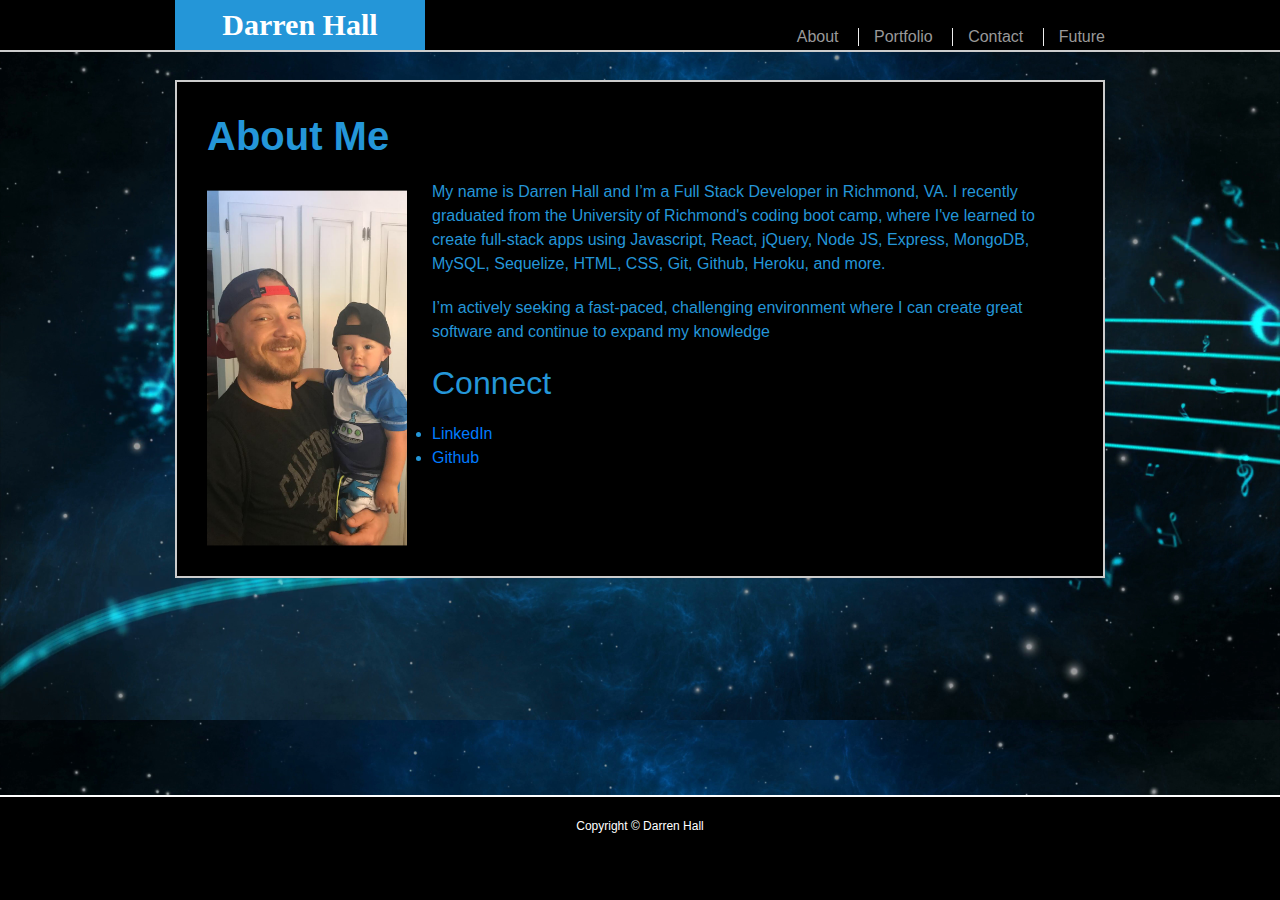
<file: assets/index.html>
<!DOCTYPE html>
<html lang="en">

<head>
  <meta charset="UTF-8">
  <meta name="viewport" content="width=device-width, initial-scale=1.0">
  <meta http-equiv="X-UA-Compatible" content="ie=edge">
  <title>DJH homePage</title>
  <link rel="stylesheet" href="https://stackpath.bootstrapcdn.com/bootstrap/4.3.1/css/bootstrap.min.css"
    integrity="sha384-ggOyR0iXCbMQv3Xipma34MD+dH/1fQ784/j6cY/iJTQUOhcWr7x9JvoRxT2MZw1T" crossorigin="anonymous">
  <link rel="stylesheet" type="text/css" href="css/style.css">
</head>

<body>

  <header id="masthead">
    <div class="container">
      <a href="index.html" id="logo">Darren Hall
      </a>
      <nav>
        <a href="index.html">About</a>
        <a href="portfolio.html">Portfolio</a>
        <a href="contact.html">Contact</a>
        <a href="future.html">Future</a>
      </nav>
    </div>
  </header>
  <div class="wrapper">
    <div class="container" id="main-container">
      <section class="main-section">
        <h1>About Me</h1>

        <img src="./images/hat_bio.jpg" class="auth-image" alt="Darren Hall">

        <p>My name is Darren Hall and I’m a Full Stack Developer in Richmond, VA. I recently graduated from the
          University of Richmond's coding boot camp, where I've learned to create full-stack apps using Javascript,
          React, jQuery, Node JS, Express, MongoDB, MySQL, Sequelize, HTML, CSS, Git, Github, Heroku, and more.</p>

        <p>I’m actively seeking a fast-paced, challenging environment where I can create great software and continue to
          expand my knowledge</p>

        <div id="connect">
          <h2>Connect</h2>
          <ul>
            <li>
              <a target="blank" rel="linkedin" href="https://www.linkedin.com/in/darren-hall-112b6248/"
                class="icon-link">LinkedIn
                <i class="fab fa-linkedin aos-init aos-animate"></i>
              </a>
            </li>
            <li>
              <a target="blank" href="https://github.com/darrenjhall4">Github
                <i class="fab fa-github-square aos-init aos-animate"></i>
              </a>
            </li>
          </ul>
        </div>

      </section>
    </div>
  </div>
  
  <footer>
    <div class="container">
      Copyright &copy; Darren Hall
    </div>
  </footer>

</body>

</html>
</file>
<file: assets/css/style.css>
body {
  background-image: url("../images/background_galaxy.jpg");
  background-size: 100% auto;
}

* {
  box-sizing: border-box;
}

#main-container {
  min-height: calc(100vh - 70px);
  padding-top: 80px;
}

.main-section {
  float: left;
  width: 100%;
  max-width: 960px;
  padding: 30px;
  margin: 0 0 40px;
  background: black;
  border: 2px solid #cccccc;
  color: rgb(36, 150, 216);
}

.container {
  width: 100%;
  max-width: 960px;
  margin: 0 auto;
  clear: both;
}

h1,
h2,
h3,
p {
  margin-bottom: 20px;
}

p:last-child {
  margin-bottom: 0;
}

/* header */

#masthead {
  position: fixed;
  z-index: 99;
  width: 100%;
  margin: 0 0 30px;
  overflow: auto;
  color: #ffffff;
  background-color: black !important;
  border-bottom: 2px solid #cccccc;
}

#logo {
  float: left;
  width: 250px;
  height: 50px;
  font-family: Georgia, Times, "Times New Roman", serif;
  font-size: 30px;
  font-weight: 700;
  line-height: 50px;
  color: #ffffff;
  text-align: center;
  text-decoration: none;
  background-color: rgb(36, 150, 216);
}

nav {
  float: right;
  margin-top: 25px;
}

nav a {
  display: inline-block;
  padding-left: 15px;
  margin-left: 15px;
  line-height: 18px;
  color: #999;
  text-decoration: none;
  border-left: 1px solid #efefef;
}

nav a:first-child {
  border-left: 0 none;
}


/*contact page*/

.form-group {
  color: rgb(36, 150, 216);
  font-weight: bolder;
  margin-bottom: 20px;
}

#contactSubmit {
  background-color: rgb(36, 150, 216);
}

/* portfolio page */

.card {
  position: relative;
  float: left;
  width: 274px !important;
  height: 400px;
  margin: 20px 0 25px;
  margin-right: 10px;
  overflow: auto;
  background: black;
}

.card-img-top {
  height: 100px;
}

.project {
  position: relative;
  float: left;
  width: 274px;
  margin: 20px 0 25px;
  overflow: auto;
}

.project:nth-child(even) {
  margin-right: 40px;
}

.project img {
  width: 100%;
  border: 0 none;
  opacity: 0.8;
}

.project h3 {
  position: absolute;
  bottom: 20px;
  width: 100%;
  padding: 15px;
  margin-bottom: 0;
  font-weight: bold;
  line-height: 30px;
  color: #ffffff;
  text-align: center;
  border-bottom: 0;
}

.main-section h1{
  font-weight: bolder;
  color: rgb(36, 150, 216);
}

/*Index/About Me*/

.auth-image {
  float: left;
  width: 200px;
  height: auto;
  margin-top: 10px;
  margin-right: 25px;
}

.buttonSection {
  color: rgb(36, 150, 216) !important;

}

/*footer*/

footer {
  padding: 20px 0;
  clear: both;
  font-size: 12px;
  color: #fff;
  text-align: center;
  background: black;
  border-top: 2px solid white;
}

html,
body {
  height: 100%;
}

.wrapper {
  height: auto !important;
  height: 100%;
  min-height: 100%;
  margin: 0 auto -105px;
}

footer,
.push {
  height: 105px;
}

/* sidebar */

.sidebar {
  float: right;
  width: 100%;
  max-width: 270px;
  padding: 30px;
  margin-bottom: 20px;
  background: #fff;
  border: 1px solid #ddd;
}

.sidebar h2 {
  padding-bottom: 20px;
  margin-bottom: 15px;
  line-height: 22px;
  border-bottom: 2px solid #eee;
}

.fab {
  width: 62px;
  height: 62px;
  margin-top: 8px;
  margin-right: 5px;
}

.fab:last-child {
  margin-right: 0;
}

/*hover */

#logo:hover,
input[type=submit]:hover {
  background: #5e7f7e;
}

nav a:hover {
  color: #5e7f7e;
}

.fab:hover {
  cursor: pointer;
  opacity: 0.8;
}
</file>
